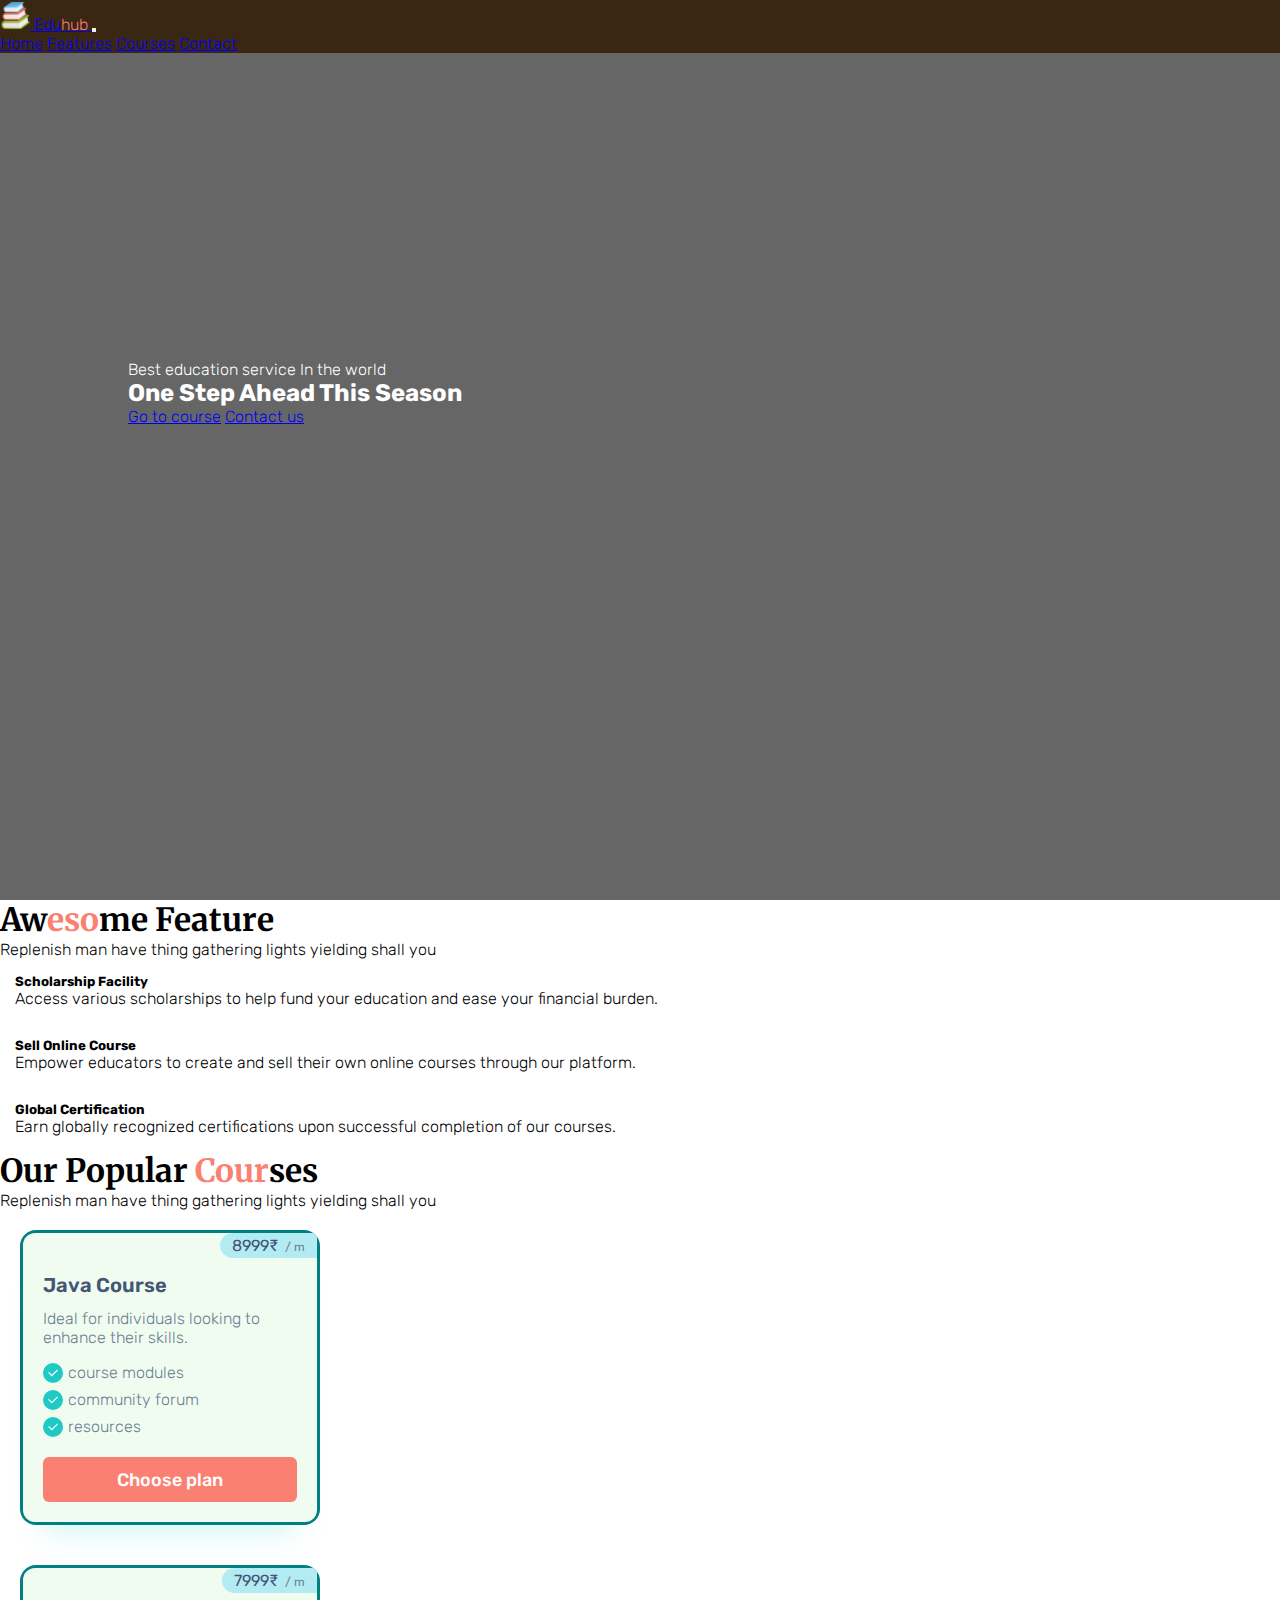
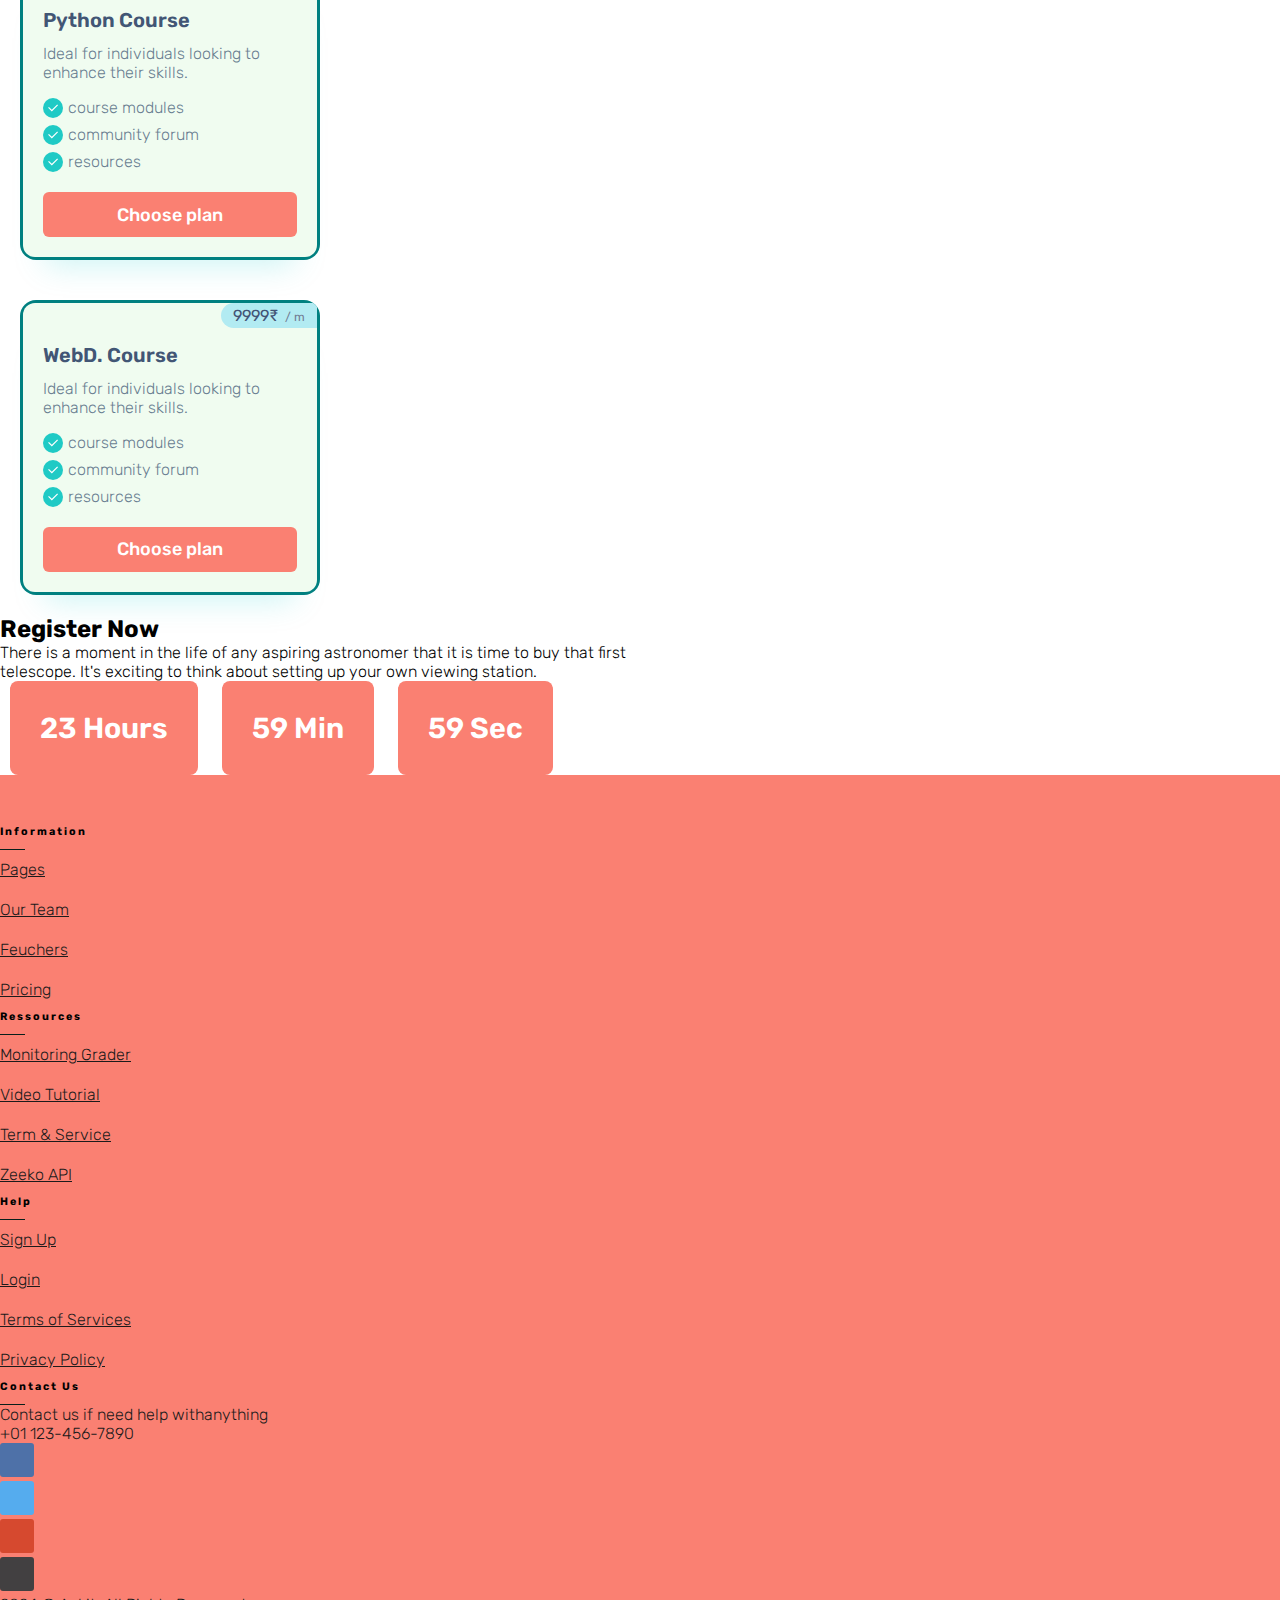
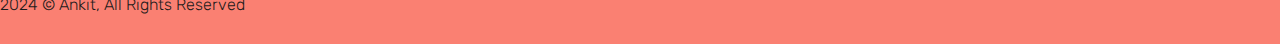
<file: index.html>
<!doctype html>
<html lang="en">

<head>
    <meta charset="utf-8">
    <meta name="viewport" content="width=device-width, initial-scale=1">
    <link rel="apple-touch-icon" sizes="180x180" href="assets/apple-touch-icon.png">
    <link rel="icon" type="image/png" sizes="32x32" href="assets/favicon-32x32.png">
    <link rel="icon" type="image/png" sizes="16x16" href="assets/favicon-16x16.png">
    <link rel="manifest" href="assets/site.webmanifest">

    <!-- Bootstrap CSS -->
    <link href="https://cdn.jsdelivr.net/npm/bootstrap@5.0.2/dist/css/bootstrap.min.css" rel="stylesheet"
        integrity="sha384-EVSTQN3/azprG1Anm3QDgpJLIm9Nao0Yz1ztcQTwFspd3yD65VohhpuuCOmLASjC" crossorigin="anonymous">
    <!-- google fonts  -->
    <link rel="preconnect" href="https://fonts.googleapis.com">
    <link rel="preconnect" href="https://fonts.gstatic.com" crossorigin>
    <link
        href="https://fonts.googleapis.com/css2?family=Londrina+Sketch&family=Poppins:ital,wght@0,100;0,200;0,300;0,400;0,500;0,600;0,700;0,800;0,900;1,100;1,200;1,300;1,400;1,500;1,600;1,700;1,800;1,900&family=Rubik:ital,wght@0,300..900;1,300..900&display=swap"
        rel="stylesheet">

    <!-- fonts for headinds  -->
    <link rel="preconnect" href="https://fonts.googleapis.com">
    <link rel="preconnect" href="https://fonts.gstatic.com" crossorigin>
    <link
        href="https://fonts.googleapis.com/css2?family=Merriweather:ital,wght@0,300;0,400;0,700;0,900;1,300;1,400;1,700;1,900&display=swap"
        rel="stylesheet">

    <!-- font-awesome cdn  -->
    <link rel="stylesheet" href="https://cdnjs.cloudflare.com/ajax/libs/font-awesome/6.6.0/css/all.min.css"
        integrity="sha512-Kc323vGBEqzTmouAECnVceyQqyqdsSiqLQISBL29aUW4U/M7pSPA/gEUZQqv1cwx4OnYxTxve5UMg5GT6L4JJg=="
        crossorigin="anonymous" referrerpolicy="no-referrer" />

    <title>Eduhub - best institute in india</title>

    <!-- stylings  -->
    <link rel="stylesheet" href="css/commanstyle.css">
    <link rel="stylesheet" href="css/course.css">
    <link rel="stylesheet" href="css/register.css">
    <link rel="stylesheet" href="css/footer.css">
</head>

<body>
    <!-- header section start  -->
    <header id="header">
        <nav class="navbar navbar-expand-lg navbar-light">
            <div class="container">
                <a class="navbar-brand logo text-white" href="index.html">
                    <img src="assets/logo.png" alt="Eduhub logo" height="30px"> Edu<span>hub</span>
                </a>
                <button class="navbar-toggler" type="button" data-bs-toggle="collapse"
                    data-bs-target="#navbarNavAltMarkup" aria-controls="navbarNavAltMarkup" aria-expanded="false"
                    aria-label="Toggle navigation">
                    <span class="navbar-toggler-icon"></span>
                </button>
                <div class="collapse navbar-collapse" id="navbarNavAltMarkup">
                    <div class="navbar-nav ms-auto">
                        <a class="nav-link text-white active" aria-current="page" href="index.html">Home</a>
                        <a class="nav-link text-white" href="pages/features.html">Features</a>
                        <a class="nav-link text-white" href="pages/courses.html">Courses</a>
                        <a class="nav-link text-white" href="pages/contact.html">Contact</a>
                    </div>
                </div>
            </div>
        </nav>
        <div class="text-center">
            <p>Best education service In the world</p>
            <h2>One Step Ahead This Season</h2>
            <div>
                <a type="button" href="pages/courses.html" class="btn btn-primary">Go to course</a>
                <a type="button" href="pages/contact.html" class="btn btn-outline-success">Contact us</a>
            </div>
        </div>
    </header>
    <!-- header section end  -->

    <!-- Feature section start  -->
    <section id="feature">
        <div class="container py-5">
            <div class="text-center py-2">
                <h1 class="heading">Aw<span>eso</span>me Feature <i
                        class="fa-solid fa-arrow-up-right-from-square fs-3"></i></h1>
                <p>Replenish man have thing gathering lights yielding shall you</p>
            </div>
            <div class="row d-flex justify-content-center text-center row-cols-1 row-cols-sm-2 row-cols-md-3 mt-5">
                <div class="col col-feature">
                    <i class="fa-solid fa-book-open fs-3"></i>
                    <h5>Scholarship Facility</h5>
                    <p>Access various scholarships to help fund your education and ease your financial burden.</p>
                    <button type="button" class="btn btn-primary w-100">Learn more</button>
                </div>
                <div class="col col-feature">
                    <i class="fa-solid fa-globe fs-3"></i>
                    <h5>Sell Online Course</h5>
                    <p>Empower educators to create and sell their own online courses through our platform.</p>
                    <button type="button" class="btn btn-primary w-100">Learn more</button>
                </div>
                <div class="col col-feature">
                    <i class="fa-solid fa-book-open-reader fs-3"></i>
                    <h5>Global Certification</h5>
                    <p>Earn globally recognized certifications upon successful completion of our courses.</p>
                    <button type="button" class="btn btn-primary w-100">Learn more</button>
                </div>
            </div>
        </div>
        <div id="design"></div>
    </section>
    <!-- Feature section end  -->

    <!-- Courses section start  -->
    <section id="courses">
        <div class="container py-3">
            <div class="text-center py-2">
                <h1 class="heading">Our Popular <span>Cour</span>ses <i
                        class="fa-solid fa-arrow-up-right-from-square fs-3"></i></h1>
                <p>Replenish man have thing gathering lights yielding shall you</p>
            </div>
            <div class="row d-flex justify-content-center text-center row-cols-1 row-cols-sm-2 row-cols-md-3 mt-5">
                <div class="col col-courses">
                    <div class="course-plan">
                        <div class="inner">
                            <span class="pricing">
                                <span>
                                    8999&#x20b9; <small>/ m</small>
                                </span>
                            </span>
                            <p class="title">Java Course</p>
                            <p class="info">Ideal for individuals looking to enhance their skills.</p>
                            <ul class="course-features">
                                <li>
                                    <span class="icon">
                                        <svg height="24" width="24" viewBox="0 0 24 24"
                                            xmlns="http://www.w3.org/2000/svg">
                                            <path d="M0 0h24v24H0z" fill="none"></path>
                                            <path fill="currentColor"
                                                d="M10 15.172l9.192-9.193 1.415 1.414L10 18l-6.364-6.364 1.414-1.414z">
                                            </path>
                                        </svg>
                                    </span>
                                    <span>course modules</span>
                                </li>
                                <li>
                                    <span class="icon">
                                        <svg height="24" width="24" viewBox="0 0 24 24"
                                            xmlns="http://www.w3.org/2000/svg">
                                            <path d="M0 0h24v24H0z" fill="none"></path>
                                            <path fill="currentColor"
                                                d="M10 15.172l9.192-9.193 1.415 1.414L10 18l-6.364-6.364 1.414-1.414z">
                                            </path>
                                        </svg>
                                    </span>
                                    <span>community forum</span>
                                </li>
                                <li>
                                    <span class="icon">
                                        <svg height="24" width="24" viewBox="0 0 24 24"
                                            xmlns="http://www.w3.org/2000/svg">
                                            <path d="M0 0h24v24H0z" fill="none"></path>
                                            <path fill="currentColor"
                                                d="M10 15.172l9.192-9.193 1.415 1.414L10 18l-6.364-6.364 1.414-1.414z">
                                            </path>
                                        </svg>
                                    </span>
                                    <span>resources</span>
                                </li>
                            </ul>
                            <div class="action">
                                <a class="button" href="pages/course-details.html?course=java">
                                    Choose plan
                                </a>
                            </div>
                        </div>
                    </div>

                </div>
                <div class="col col-courses">
                    <div class="course-plan">
                        <div class="inner">
                            <span class="pricing">
                                <span>
                                    7999&#x20b9; <small>/ m</small>
                                </span>
                            </span>
                            <p class="title">Python Course</p>
                            <p class="info">Ideal for individuals looking to enhance their skills.</p>
                            <ul class="course-features">
                                <li>
                                    <span class="icon">
                                        <svg height="24" width="24" viewBox="0 0 24 24"
                                            xmlns="http://www.w3.org/2000/svg">
                                            <path d="M0 0h24v24H0z" fill="none"></path>
                                            <path fill="currentColor"
                                                d="M10 15.172l9.192-9.193 1.415 1.414L10 18l-6.364-6.364 1.414-1.414z">
                                            </path>
                                        </svg>
                                    </span>
                                    <span>course modules</span>
                                </li>
                                <li>
                                    <span class="icon">
                                        <svg height="24" width="24" viewBox="0 0 24 24"
                                            xmlns="http://www.w3.org/2000/svg">
                                            <path d="M0 0h24v24H0z" fill="none"></path>
                                            <path fill="currentColor"
                                                d="M10 15.172l9.192-9.193 1.415 1.414L10 18l-6.364-6.364 1.414-1.414z">
                                            </path>
                                        </svg>
                                    </span>
                                    <span>community forum</span>
                                </li>
                                <li>
                                    <span class="icon">
                                        <svg height="24" width="24" viewBox="0 0 24 24"
                                            xmlns="http://www.w3.org/2000/svg">
                                            <path d="M0 0h24v24H0z" fill="none"></path>
                                            <path fill="currentColor"
                                                d="M10 15.172l9.192-9.193 1.415 1.414L10 18l-6.364-6.364 1.414-1.414z">
                                            </path>
                                        </svg>
                                    </span>
                                    <span>resources</span>
                                </li>
                            </ul>
                            <div class="action">
                                <a class="button" href="pages/course-details.html?course=python">
                                    Choose plan
                                </a>
                            </div>
                        </div>
                    </div>

                </div>
                <div class="col col-courses">
                    <div class="course-plan">
                        <div class="inner">
                            <span class="pricing">
                                <span>
                                    9999&#x20b9; <small>/ m</small>
                                </span>
                            </span>
                            <p class="title">WebD. Course</p>
                            <p class="info">Ideal for individuals looking to enhance their skills.</p>
                            <ul class="course-features">
                                <li>
                                    <span class="icon">
                                        <svg height="24" width="24" viewBox="0 0 24 24"
                                            xmlns="http://www.w3.org/2000/svg">
                                            <path d="M0 0h24v24H0z" fill="none"></path>
                                            <path fill="currentColor"
                                                d="M10 15.172l9.192-9.193 1.415 1.414L10 18l-6.364-6.364 1.414-1.414z">
                                            </path>
                                        </svg>
                                    </span>
                                    <span>course modules</span>
                                </li>
                                <li>
                                    <span class="icon">
                                        <svg height="24" width="24" viewBox="0 0 24 24"
                                            xmlns="http://www.w3.org/2000/svg">
                                            <path d="M0 0h24v24H0z" fill="none"></path>
                                            <path fill="currentColor"
                                                d="M10 15.172l9.192-9.193 1.415 1.414L10 18l-6.364-6.364 1.414-1.414z">
                                            </path>
                                        </svg>
                                    </span>
                                    <span>community forum</span>
                                </li>
                                <li>
                                    <span class="icon">
                                        <svg height="24" width="24" viewBox="0 0 24 24"
                                            xmlns="http://www.w3.org/2000/svg">
                                            <path d="M0 0h24v24H0z" fill="none"></path>
                                            <path fill="currentColor"
                                                d="M10 15.172l9.192-9.193 1.415 1.414L10 18l-6.364-6.364 1.414-1.414z">
                                            </path>
                                        </svg>
                                    </span>
                                    <span>resources</span>
                                </li>
                            </ul>
                            <div class="action">
                                <a class="button" href="pages/course-details.html?course=web-design">
                                    Choose plan
                                </a>
                            </div>
                        </div>
                    </div>

                </div>
            </div>
        </div>
    </section>
    <!-- Courses section end  -->

    <!-- Register Now section start  -->
    <section id="register">
        <div class="mt-3 py-5">
            <div class="text-center">
                <h2>Register Now</h2>
                <p>There is a moment in the life of any aspiring astronomer that it is time to buy that first <br>
                    telescope. It's exciting to think about setting up your own viewing station.</p>
            </div>
            <div class="register-timing d-flex justify-content-center">
                <div class="hours">23 Hours</div>
                <div class="minutes">47 Min</div>
                <div class="seconds">21 Sec</div>
            </div>
        </div>
    </section>
    <!-- Register Now section end  -->

    <!-- footer section start  -->
    <footer class="section bg-footer">
        <div class="container">
            <div class="row">
                <div class="col-lg-3">
                    <div class="">
                        <h6 class="footer-heading text-uppercase text-white">Information</h6>
                        <ul class="list-unstyled footer-link mt-4">
                            <li><a href="">Pages</a></li>
                            <li><a href="">Our Team</a></li>
                            <li><a href="">Feuchers</a></li>
                            <li><a href="">Pricing</a></li>
                        </ul>
                    </div>
                </div>

                <div class="col-lg-3">
                    <div class="">
                        <h6 class="footer-heading text-uppercase text-white">Ressources</h6>
                        <ul class="list-unstyled footer-link mt-4">
                            <li><a href="">Monitoring Grader </a></li>
                            <li><a href="">Video Tutorial</a></li>
                            <li><a href="">Term &amp; Service</a></li>
                            <li><a href="">Zeeko API</a></li>
                        </ul>
                    </div>
                </div>

                <div class="col-lg-2">
                    <div class="">
                        <h6 class="footer-heading text-uppercase text-white">Help</h6>
                        <ul class="list-unstyled footer-link mt-4">
                            <li><a href="">Sign Up </a></li>
                            <li><a href="">Login</a></li>
                            <li><a href="">Terms of Services</a></li>
                            <li><a href="">Privacy Policy</a></li>
                        </ul>
                    </div>
                </div>

                <div class="col-lg-4">
                    <div class="">
                        <h6 class="footer-heading text-uppercase text-white">Contact Us</h6>
                        <p class="contact-info mt-4">Contact us if need help withanything</p>
                        <p class="contact-info">+01 123-456-7890</p>
                        <div class="mt-5">
                            <ul class="list-inline">
                                <li class="list-inline-item"><a href="#"><i
                                            class="fab facebook footer-social-icon fa-facebook-f"></i></i></a></li>
                                <li class="list-inline-item"><a href="#"><i
                                            class="fab twitter footer-social-icon fa-twitter"></i></i></a></li>
                                <li class="list-inline-item"><a href="#"><i
                                            class="fab google footer-social-icon fa-google"></i></i></a></li>
                                <li class="list-inline-item"><a href="#"><i
                                            class="fab apple footer-social-icon fa-apple"></i></i></a></li>
                            </ul>
                        </div>
                    </div>
                </div>

            </div>
        </div>

        <div class="text-center mt-5">
            <p class="footer-alt mb-0 f-14">2024 © Ankit, All Rights Reserved</p>
        </div>
    </footer>
    <!-- footer section end  -->

    <button class="topbtn"><i class="fa-solid fa-arrow-up"></i></button>

    <script src="https://cdn.jsdelivr.net/npm/bootstrap@5.0.2/dist/js/bootstrap.bundle.min.js"
        integrity="sha384-MrcW6ZMFYlzcLA8Nl+NtUVF0sA7MsXsP1UyJoMp4YLEuNSfAP+JcXn/tWtIaxVXM"
        crossorigin="anonymous"></script>
<script src="js/topbtn.js"></script>

<script>
    const hoursElement = document.querySelector('.hours');
    const minutesElement = document.querySelector('.minutes');
    const secondsElement = document.querySelector('.seconds');

    // Set the end date and time for the countdown (e.g., 24 hours from now)
    const endDate = new Date();
    endDate.setDate(endDate.getDate() + 1);
    // You can set a specific time if needed, e.g., endDate.setHours(endDate.getHours() + 24, 0, 0, 0);

    function updateCountdown() {
        const now = new Date().getTime();
        const distance = endDate.getTime() - now;

        if (distance < 0) {
            clearInterval(countdownInterval);
            hoursElement.innerHTML = '00 Hours';
            minutesElement.innerHTML = '00 Min';
            secondsElement.innerHTML = '00 Sec';
            return;
        }

        const hours = Math.floor((distance % (1000 * 60 * 60 * 24)) / (1000 * 60 * 60));
        const minutes = Math.floor((distance % (1000 * 60 * 60)) / (1000 * 60));
        const seconds = Math.floor((distance % (1000 * 60)) / 1000);

        hoursElement.innerHTML = `${hours < 10 ? '0' : ''}${hours} Hours`;
        minutesElement.innerHTML = `${minutes < 10 ? '0' : ''}${minutes} Min`;
        secondsElement.innerHTML = `${seconds < 10 ? '0' : ''}${seconds} Sec`;
    }

    // Update the countdown every 1 second
    const countdownInterval = setInterval(updateCountdown, 1000);

    // Initial call to display the time immediately
    updateCountdown();

</script>

</body>

</html>
</file>
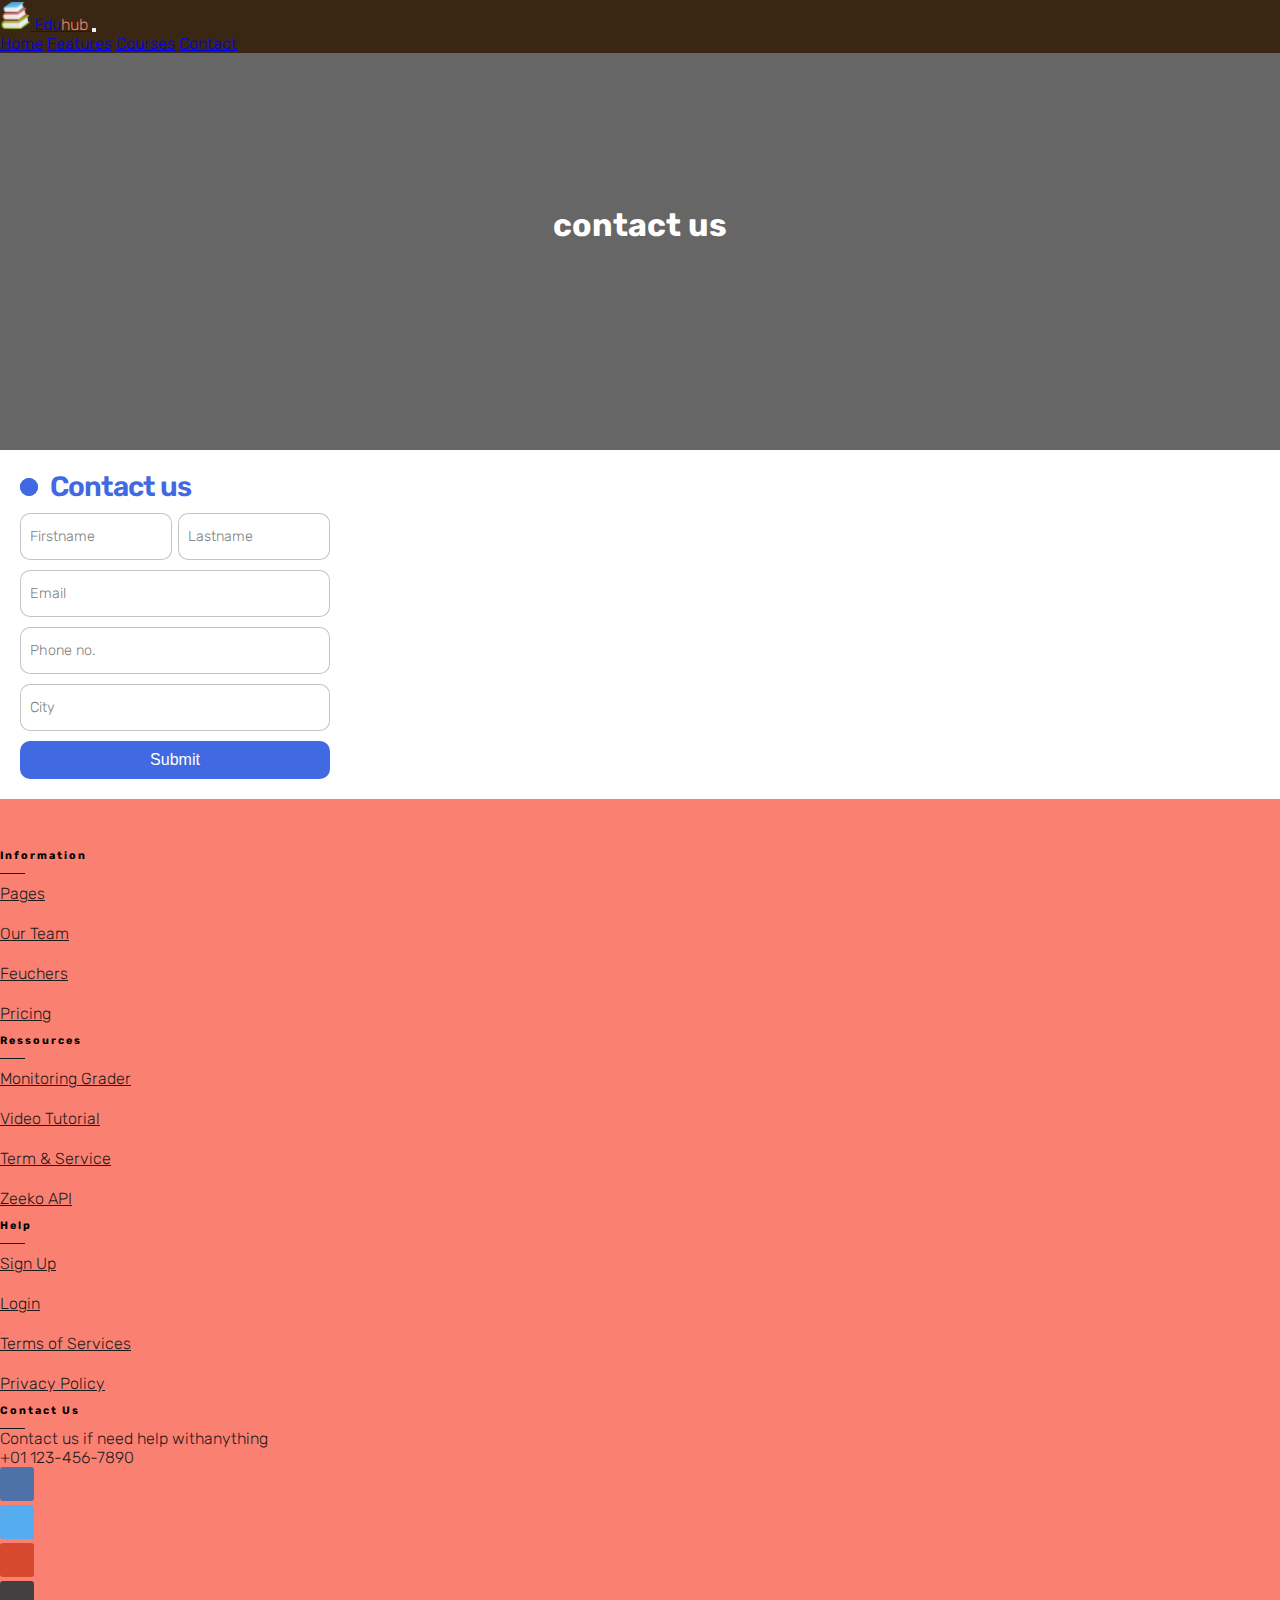
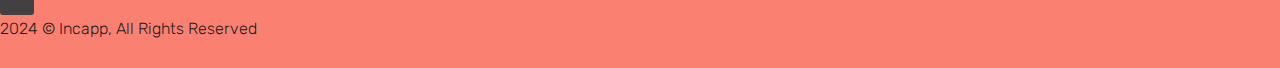
<file: pages/contact.html>
<!doctype html>
<html lang="en">

<head>
    <meta charset="utf-8">
    <meta name="viewport" content="width=device-width, initial-scale=1">
    <link rel="apple-touch-icon" sizes="180x180" href="../assets/apple-touch-icon.png">
    <link rel="icon" type="image/png" sizes="32x32" href="../assets/favicon-32x32.png">
    <link rel="icon" type="image/png" sizes="16x16" href="../assets/favicon-16x16.png">
    <link rel="manifest" href="../assets/site.webmanifest">

    <!-- Bootstrap CSS -->
    <link href="https://cdn.jsdelivr.net/npm/bootstrap@5.0.2/dist/css/bootstrap.min.css" rel="stylesheet"
        integrity="sha384-EVSTQN3/azprG1Anm3QDgpJLIm9Nao0Yz1ztcQTwFspd3yD65VohhpuuCOmLASjC" crossorigin="anonymous">
    <!-- google fonts  -->
    <link rel="preconnect" href="https://fonts.googleapis.com">
    <link rel="preconnect" href="https://fonts.gstatic.com" crossorigin>
    <link
        href="https://fonts.googleapis.com/css2?family=Londrina+Sketch&family=Poppins:ital,wght@0,100;0,200;0,300;0,400;0,500;0,600;0,700;0,800;0,900;1,100;1,200;1,300;1,400;1,500;1,600;1,700;1,800;1,900&family=Rubik:ital,wght@0,300..900;1,300..900&display=swap"
        rel="stylesheet">

    <!-- fonts for headinds  -->
    <link rel="preconnect" href="https://fonts.googleapis.com">
    <link rel="preconnect" href="https://fonts.gstatic.com" crossorigin>
    <link
        href="https://fonts.googleapis.com/css2?family=Merriweather:ital,wght@0,300;0,400;0,700;0,900;1,300;1,400;1,700;1,900&display=swap"
        rel="stylesheet">

    <!-- font-awesome cdn  -->
    <link rel="stylesheet" href="https://cdnjs.cloudflare.com/ajax/libs/font-awesome/6.6.0/css/all.min.css"
        integrity="sha512-Kc323vGBEqzTmouAECnVceyQqyqdsSiqLQISBL29aUW4U/M7pSPA/gEUZQqv1cwx4OnYxTxve5UMg5GT6L4JJg=="
        crossorigin="anonymous" referrerpolicy="no-referrer" />

    <title>Eduhub - best institute in india</title>

    <!-- stylings  -->
    <link rel="stylesheet" href="../css/commanstyle.css">
    <link rel="stylesheet" href="../css/footer.css">
    <link rel="stylesheet" href="../css/contact.css">
</head>

<body>
    <!-- header section start  -->
    <header id="contact_header">
        <nav class="navbar navbar-expand-lg navbar-light">
            <div class="container">
                <a class="navbar-brand logo text-white" href="../index.html">
                    <img src="../assets/logo.png" alt="Eduhub logo" height="30px"> Edu<span>hub</span>
                </a>
                <button class="navbar-toggler" type="button" data-bs-toggle="collapse"
                    data-bs-target="#navbarNavAltMarkup" aria-controls="navbarNavAltMarkup" aria-expanded="false"
                    aria-label="Toggle navigation">
                    <span class="navbar-toggler-icon"></span>
                </button>
                <div class="collapse navbar-collapse" id="navbarNavAltMarkup">
                    <div class="navbar-nav ms-auto">
                        <a class="nav-link text-white active" aria-current="page" href="../index.html">Home</a>
                        <a class="nav-link text-white" href="features.html">Features</a>
                        <a class="nav-link text-white" href="courses.html">Courses</a>
                        <a class="nav-link text-white" href="contact.html">Contact</a>
                    </div>
                </div>
            </div>
        </nav>
        <div class="text-center">
            <h1 class="border-bottom mb-4">contact us </h1>
        </div>
    </header>
    <!-- header section end  -->
   
<section class="d-flex justify-content-center py-4">
    <form class="form border shadow">
        <p class="title">Contact us </p>
            <div class="flex">
            <label>
                <input required placeholder="" type="text" class="input" name="fname" />
                <span>Firstname</span>
            </label>
    
            <label>
                <input required placeholder="" type="text" class="input" name="lname" />
                <span>Lastname</span>
            </label>
        </div>  
                
        <label>
            <input required placeholder="" type="email" class="input" name="email" />
            <span>Email</span>
        </label> 
            
        <label>
            <input required placeholder="" type="tel" class="input" name="phone" />
            <span>Phone no.</span>
        </label>
        <label>
            <input required placeholder="" type="text" class="input" name="city" />
            <span>City</span>
        </label>
        <button class="submit">Submit</button>
    </form>
</section>

    <!-- footer section start  -->
    <footer class="section bg-footer">
        <div class="container">
            <div class="row">
                <div class="col-lg-3">
                    <div class="">
                        <h6 class="footer-heading text-uppercase text-white">Information</h6>
                        <ul class="list-unstyled footer-link mt-4">
                            <li><a href="">Pages</a></li>
                            <li><a href="">Our Team</a></li>
                            <li><a href="">Feuchers</a></li>
                            <li><a href="">Pricing</a></li>
                        </ul>
                    </div>
                </div>

                <div class="col-lg-3">
                    <div class="">
                        <h6 class="footer-heading text-uppercase text-white">Ressources</h6>
                        <ul class="list-unstyled footer-link mt-4">
                            <li><a href="">Monitoring Grader </a></li>
                            <li><a href="">Video Tutorial</a></li>
                            <li><a href="">Term &amp; Service</a></li>
                            <li><a href="">Zeeko API</a></li>
                        </ul>
                    </div>
                </div>

                <div class="col-lg-2">
                    <div class="">
                        <h6 class="footer-heading text-uppercase text-white">Help</h6>
                        <ul class="list-unstyled footer-link mt-4">
                            <li><a href="">Sign Up </a></li>
                            <li><a href="">Login</a></li>
                            <li><a href="">Terms of Services</a></li>
                            <li><a href="">Privacy Policy</a></li>
                        </ul>
                    </div>
                </div>

                <div class="col-lg-4">
                    <div class="">
                        <h6 class="footer-heading text-uppercase text-white">Contact Us</h6>
                        <p class="contact-info mt-4">Contact us if need help withanything</p>
                        <p class="contact-info">+01 123-456-7890</p>
                        <div class="mt-5">
                            <ul class="list-inline">
                                <li class="list-inline-item"><a href="#"><i
                                            class="fab facebook footer-social-icon fa-facebook-f"></i></i></a></li>
                                <li class="list-inline-item"><a href="#"><i
                                            class="fab twitter footer-social-icon fa-twitter"></i></i></a></li>
                                <li class="list-inline-item"><a href="#"><i
                                            class="fab google footer-social-icon fa-google"></i></i></a></li>
                                <li class="list-inline-item"><a href="#"><i
                                            class="fab apple footer-social-icon fa-apple"></i></i></a></li>
                            </ul>
                        </div>
                    </div>
                </div>

            </div>
        </div>

        <div class="text-center mt-5">
            <p class="footer-alt mb-0 f-14">2024 © Incapp, All Rights Reserved</p>
        </div>
    </footer>
    <!-- footer section end  -->

    <script src="https://cdn.jsdelivr.net/npm/bootstrap@5.0.2/dist/js/bootstrap.bundle.min.js"
        integrity="sha384-MrcW6ZMFYlzcLA8Nl+NtUVF0sA7MsXsP1UyJoMp4YLEuNSfAP+JcXn/tWtIaxVXM"
        crossorigin="anonymous"></script>
    
    <script>
        // Get the form element
        const form = document.querySelector('.form');
        
        // Add submit event listener to the form
        form.addEventListener('submit', function(event) {
            event.preventDefault(); // Prevent default form submission
            
            // Show popup
            if (confirm('Thank you for contacting us! We will get back to you soon.')) {
                // Redirect to home page when OK is clicked
                window.location.href = '../index.html';
            }
        });
    </script>
</body>

</html>
</file>
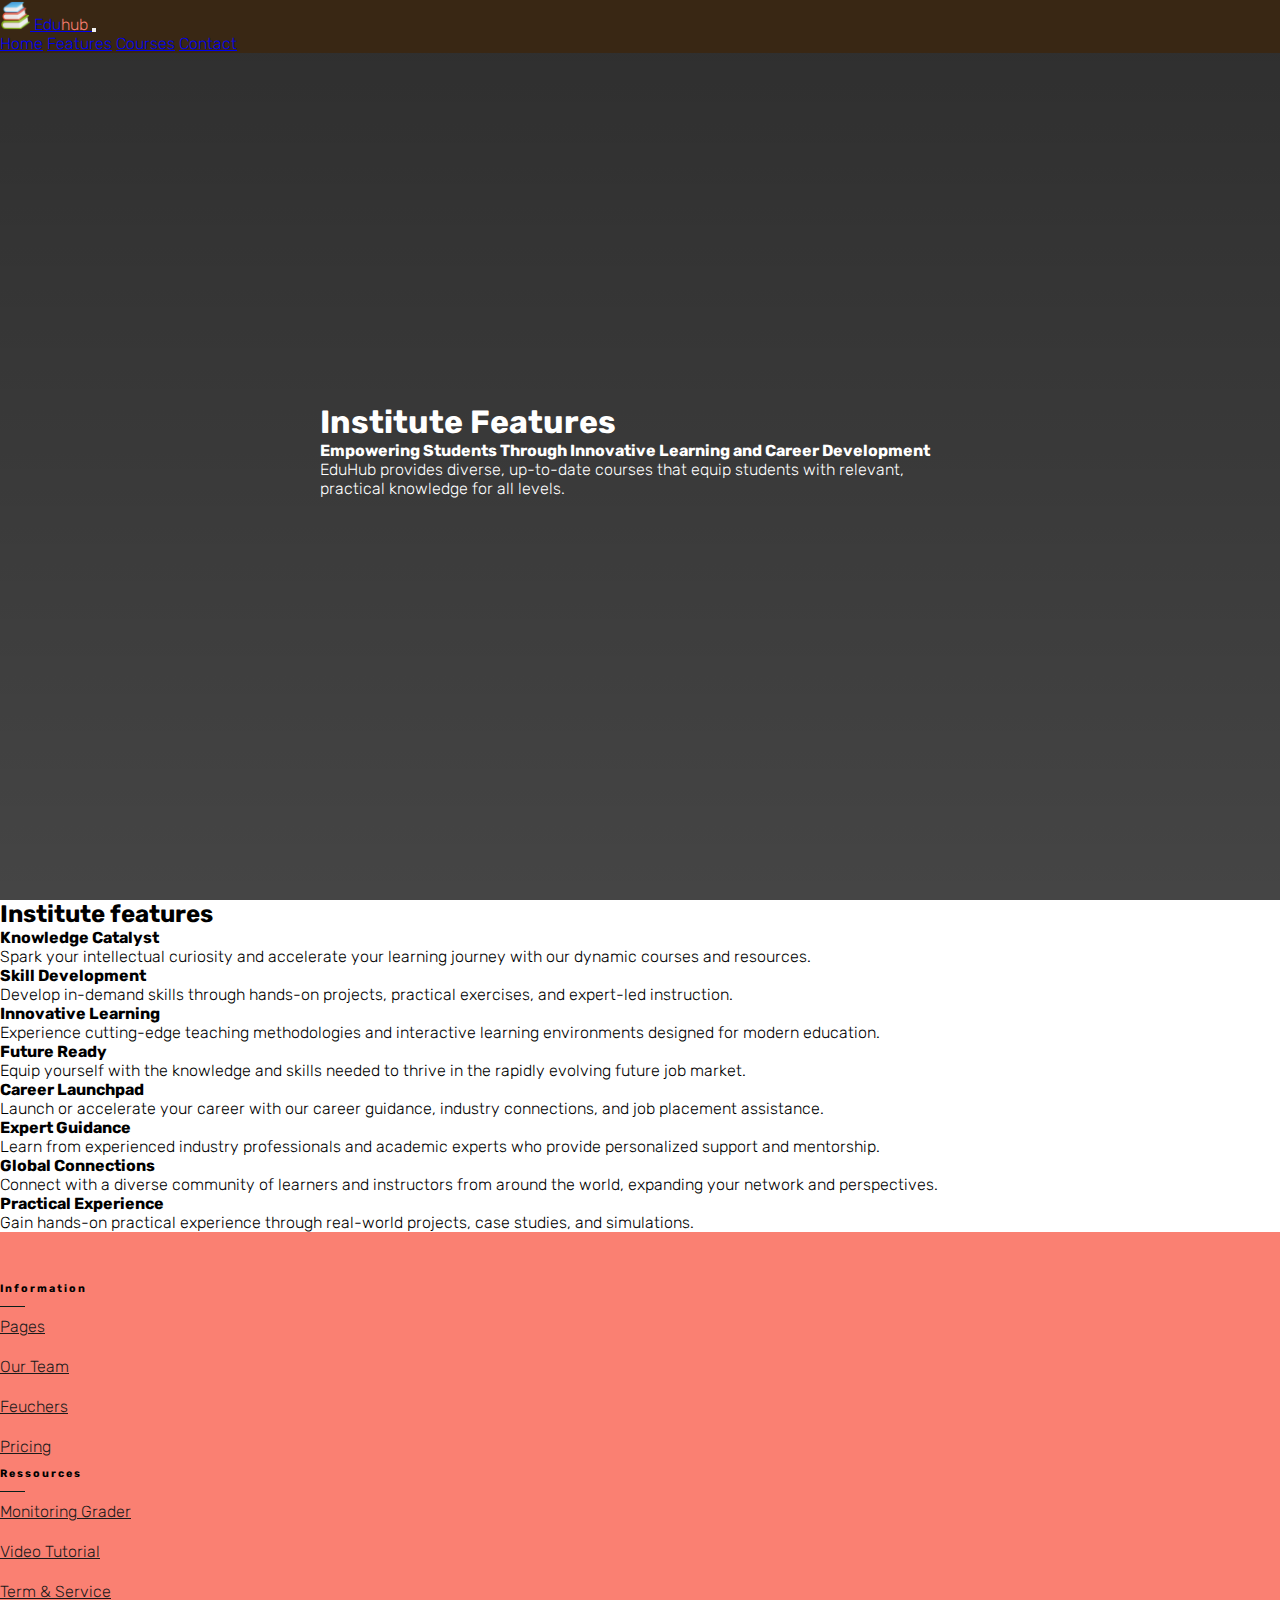
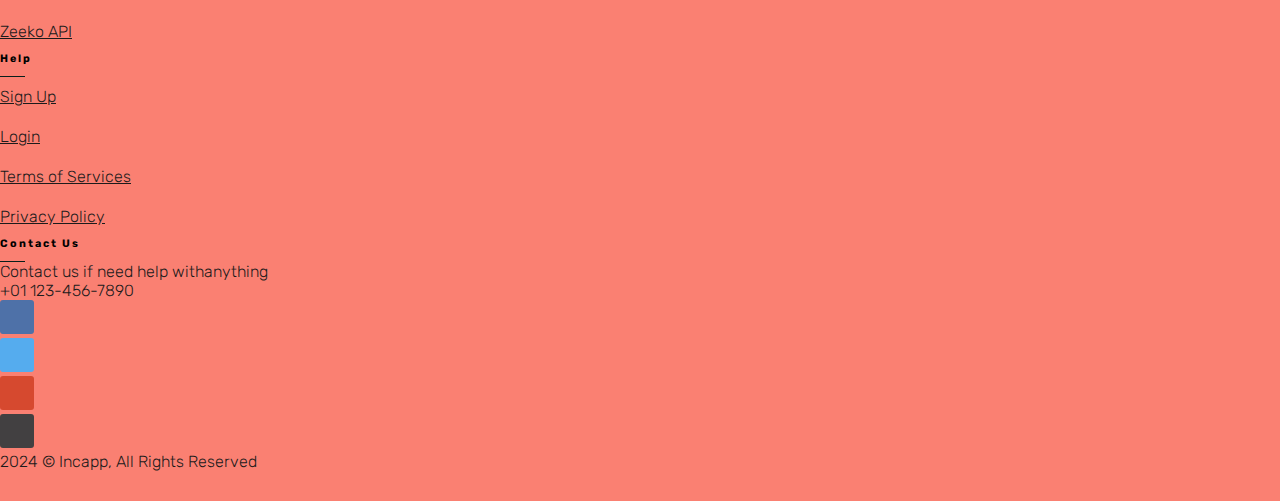
<file: pages/features.html>
<!doctype html>
<html lang="en">

<head>
    <meta charset="utf-8">
    <meta name="viewport" content="width=device-width, initial-scale=1">
    <link rel="apple-touch-icon" sizes="180x180" href="../assets/apple-touch-icon.png">
    <link rel="icon" type="image/png" sizes="32x32" href="../assets/favicon-32x32.png">
    <link rel="icon" type="image/png" sizes="16x16" href="../assets/favicon-16x16.png">
    <link rel="manifest" href="../assets/site.webmanifest">

    <!-- Bootstrap CSS -->
    <link href="https://cdn.jsdelivr.net/npm/bootstrap@5.0.2/dist/css/bootstrap.min.css" rel="stylesheet"
        integrity="sha384-EVSTQN3/azprG1Anm3QDgpJLIm9Nao0Yz1ztcQTwFspd3yD65VohhpuuCOmLASjC" crossorigin="anonymous">
    <!-- google fonts  -->
    <link rel="preconnect" href="https://fonts.googleapis.com">
    <link rel="preconnect" href="https://fonts.gstatic.com" crossorigin>
    <link
        href="https://fonts.googleapis.com/css2?family=Londrina+Sketch&family=Poppins:ital,wght@0,100;0,200;0,300;0,400;0,500;0,600;0,700;0,800;0,900;1,100;1,200;1,300;1,400;1,500;1,600;1,700;1,800;1,900&family=Rubik:ital,wght@0,300..900;1,300..900&display=swap"
        rel="stylesheet">

    <!-- fonts for headinds  -->
    <link rel="preconnect" href="https://fonts.googleapis.com">
    <link rel="preconnect" href="https://fonts.gstatic.com" crossorigin>
    <link
        href="https://fonts.googleapis.com/css2?family=Merriweather:ital,wght@0,300;0,400;0,700;0,900;1,300;1,400;1,700;1,900&display=swap"
        rel="stylesheet">

    <!-- font-awesome cdn  -->
    <link rel="stylesheet" href="https://cdnjs.cloudflare.com/ajax/libs/font-awesome/6.6.0/css/all.min.css"
        integrity="sha512-Kc323vGBEqzTmouAECnVceyQqyqdsSiqLQISBL29aUW4U/M7pSPA/gEUZQqv1cwx4OnYxTxve5UMg5GT6L4JJg=="
        crossorigin="anonymous" referrerpolicy="no-referrer" />

    <title>Eduhub - best institute in india</title>

    <!-- stylings  -->
    <link rel="stylesheet" href="../css/commanstyle.css">
    <link rel="stylesheet" href="../css/feature_page.css">
    <link rel="stylesheet" href="../css/footer.css">
</head>

<body>
    <!-- header section start  -->
    <header id="feature_header">
        <nav class="navbar navbar-expand-lg navbar-light">
            <div class="container">
                <a class="navbar-brand logo text-white" href="../index.html">
                    <img src="../assets/logo.png" alt="Eduhub logo" height="30px"> Edu<span>hub</span>
                </a>
                <button class="navbar-toggler" type="button" data-bs-toggle="collapse"
                    data-bs-target="#navbarNavAltMarkup" aria-controls="navbarNavAltMarkup" aria-expanded="false"
                    aria-label="Toggle navigation">
                    <span class="navbar-toggler-icon"></span>
                </button>
                <div class="collapse navbar-collapse" id="navbarNavAltMarkup">
                    <div class="navbar-nav ms-auto">
                        <a class="nav-link text-white active" aria-current="page" href="../index.html">Home</a>
                        <a class="nav-link text-white" href="features.html">Features</a>
                        <a class="nav-link text-white" href="courses.html">Courses</a>
                        <a class="nav-link text-white" href="contact.html">Contact</a>
                    </div>
                </div>
            </div>
        </nav>
        <div class="text-center">
            <h1 class="border-bottom mb-4">Institute Features</h1>
            <h4>Empowering Students Through Innovative Learning and Career Development</h4>
            <p>EduHub provides diverse, up-to-date courses that equip students with relevant, practical knowledge for
                all levels.</p>
        </div>
    </header>
    <!-- header section end  -->

    <section>
        <div class="container px-4 py-5" id="icon-grid">
            <h2 class="pb-2 border-bottom">Institute features</h2>

            <div class="row row-cols-1 row-cols-sm-2 row-cols-md-3 row-cols-lg-3 g-4 py-5">
                <div class="col d-flex align-items-start">
                    <div>
                        <h4 class="fw-bold mb-0">Knowledge Catalyst</h4>
                        <p>Spark your intellectual curiosity and accelerate your learning journey with our dynamic courses and resources.</p>
                    </div>
                </div>
                <div class="col d-flex align-items-start">
                    <div>
                        <h4 class="fw-bold mb-0">Skill Development</h4>
                        <p>Develop in-demand skills through hands-on projects, practical exercises, and expert-led instruction.</p>
                    </div>
                </div>
                <div class="col d-flex align-items-start">
                    <div>
                        <h4 class="fw-bold mb-0">Innovative Learning</h4>
                        <p>Experience cutting-edge teaching methodologies and interactive learning environments designed for modern education.</p>
                    </div>
                </div>
                <div class="col d-flex align-items-start">
                    <div>
                        <h4 class="fw-bold mb-0">Future Ready</h4>
                        <p>Equip yourself with the knowledge and skills needed to thrive in the rapidly evolving future job market.</p>
                    </div>
                </div>
                <div class="col d-flex align-items-start">
                    <div>
                        <h4 class="fw-bold mb-0">Career Launchpad</h4>
                        <p>Launch or accelerate your career with our career guidance, industry connections, and job placement assistance.</p>
                    </div>
                </div>
                <div class="col d-flex align-items-start">
                    <div>
                        <h4 class="fw-bold mb-0">Expert Guidance</h4>
                        <p>Learn from experienced industry professionals and academic experts who provide personalized support and mentorship.</p>
                    </div>
                </div>
                <div class="col d-flex align-items-start">
                    <div>
                        <h4 class="fw-bold mb-0">Global Connections</h4>
                        <p>Connect with a diverse community of learners and instructors from around the world, expanding your network and perspectives.</p>
                    </div>
                </div>
                <div class="col d-flex align-items-start">
                    <div>
                        <h4 class="fw-bold mb-0">Practical Experience</h4>
                        <p>Gain hands-on practical experience through real-world projects, case studies, and simulations.</p>
                    </div>
                </div>
            </div>
        </div>
    </section>

    <!-- footer section start  -->
    <footer class="section bg-footer">
        <div class="container">
            <div class="row">
                <div class="col-lg-3">
                    <div class="">
                        <h6 class="footer-heading text-uppercase text-white">Information</h6>
                        <ul class="list-unstyled footer-link mt-4">
                            <li><a href="">Pages</a></li>
                            <li><a href="">Our Team</a></li>
                            <li><a href="">Feuchers</a></li>
                            <li><a href="">Pricing</a></li>
                        </ul>
                    </div>
                </div>

                <div class="col-lg-3">
                    <div class="">
                        <h6 class="footer-heading text-uppercase text-white">Ressources</h6>
                        <ul class="list-unstyled footer-link mt-4">
                            <li><a href="">Monitoring Grader </a></li>
                            <li><a href="">Video Tutorial</a></li>
                            <li><a href="">Term &amp; Service</a></li>
                            <li><a href="">Zeeko API</a></li>
                        </ul>
                    </div>
                </div>

                <div class="col-lg-2">
                    <div class="">
                        <h6 class="footer-heading text-uppercase text-white">Help</h6>
                        <ul class="list-unstyled footer-link mt-4">
                            <li><a href="">Sign Up </a></li>
                            <li><a href="">Login</a></li>
                            <li><a href="">Terms of Services</a></li>
                            <li><a href="">Privacy Policy</a></li>
                        </ul>
                    </div>
                </div>

                <div class="col-lg-4">
                    <div class="">
                        <h6 class="footer-heading text-uppercase text-white">Contact Us</h6>
                        <p class="contact-info mt-4">Contact us if need help withanything</p>
                        <p class="contact-info">+01 123-456-7890</p>
                        <div class="mt-5">
                            <ul class="list-inline">
                                <li class="list-inline-item"><a href="#"><i
                                            class="fab facebook footer-social-icon fa-facebook-f"></i></i></a></li>
                                <li class="list-inline-item"><a href="#"><i
                                            class="fab twitter footer-social-icon fa-twitter"></i></i></a></li>
                                <li class="list-inline-item"><a href="#"><i
                                            class="fab google footer-social-icon fa-google"></i></i></a></li>
                                <li class="list-inline-item"><a href="#"><i
                                            class="fab apple footer-social-icon fa-apple"></i></i></a></li>
                            </ul>
                        </div>
                    </div>
                </div>

            </div>
        </div>

        <div class="text-center mt-5">
            <p class="footer-alt mb-0 f-14">2024 © Incapp, All Rights Reserved</p>
        </div>
    </footer>
    <!-- footer section end  -->

    <script src="https://cdn.jsdelivr.net/npm/bootstrap@5.0.2/dist/js/bootstrap.bundle.min.js"
        integrity="sha384-MrcW6ZMFYlzcLA8Nl+NtUVF0sA7MsXsP1UyJoMp4YLEuNSfAP+JcXn/tWtIaxVXM"
        crossorigin="anonymous"></script>
</body>

</html>
</file>
<file: css/commanstyle.css>
* {
    margin: 0;
    padding: 0;
    box-sizing: border-box;
}

body {
    font-family: "Rubik", sans-serif;
    font-weight: 300;
    cursor: url('../assets//cursor.png'), auto;
}

::-webkit-scrollbar{
    width: 3px;
}
::-webkit-scrollbar-thumb{
    background-color: var(--salmon);
    border-radius: 5px;
}

::-webkit-scrollbar-track{
    background-color: rgb(248, 170, 255);
}
:root {
    --white: #ffffff;
    --black: #000000;
    --salmon:salmon;
    --font-size: 16px;
}

nav {
    background-color: #392714;
    z-index: 999999;
}

.logo span {
    color: salmon;
}

/* header style start  */

#header {
    width: 100%;
    height: 100vh;
    color: var(--white);
    background: linear-gradient(rgba(0, 0, 0, 0.6), rgba(0, 0, 0, 0.6), rgba(0, 0, 0, 0.6)), url("https://cdn.pixabay.com/photo/2023/11/01/07/41/ai-generated-8356763_1280.jpg");
    background-repeat: no-repeat;
    background-position: center;
    background-size: cover;
    position: relative;
}

#header>div {
    position: absolute;
    top: 40%;
    left: 10%;
}

.heading{
    font-family: "Merriweather", serif;
}

.heading>span{
    color: var(--salmon);
}

.heading>i{
    color: var(--salmon);
    opacity: 0;
}

.heading:hover i{
    opacity: 1;
}
.col-feature>button{
    display: none;
}
#feature{
    width: 100%;
position: relative;
}
/* #design{
    position: absolute;
    top: 0;
    left: 0;
    width: 100%;
    height: 100%;
    background-color: rgba(101, 242, 242, 0.321);
    clip-path: polygon(100% 25%, 84% 38%, 77% 55%, 56% 64%, 45% 83%, 20% 85%, 0 100%, 0 74%, 0 0, 100% 0);
z-index: -1;
} */
.col-feature{
    padding: 15px;
    border-radius: 10px;
}
.col-feature:hover{
    box-shadow: 0 15px 5px #e1e1e1;
}

.col-feature:hover i{
  color: var(--salmon);
}

.col-feature:hover button{
    display: block;
}


/* button top code ----------------------------------------------------  */
.topbtn {
    display: none;
    cursor: pointer;
    position: fixed; 
    bottom: 40px;
    right: 20px;
    z-index: 999;
    width: 40px;
    height: 40px;
    border-radius: 50%;
    background:#aec5b8;
    border: 1px solid black;
  }
  
  .topbtn i{
    font-size: 1.7vw;
    color: #111;
  }
</file>
<file: css/course.css>
/* course style start  */
.col-courses{
    padding: 20px;
 }
 
 .col-courses>div{
     background-color: teal;
 }
.course-plan {
    border-radius: 16px;
    box-shadow: 0 30px 30px -25px rgba(0, 200, 200, 0.205);
    padding: 3px;
    background-color: #fff;
    color: #697e91;
    max-width: 300px;
    overflow: hidden;
}

.course-plan strong {
    font-weight: 600;
    color: #425275;
}

.course-plan .inner {
    align-items: center;
    padding: 20px;
    padding-top: 40px;
    background-color: #f0fcf0;
    border-radius: 12px;
    position: relative;
}

.course-plan .pricing {
    position: absolute;
    top: 0;
    right: 0;
    background-color: #b2ebf2;
    border-radius: 99em 0 0 99em;
    display: flex;
    align-items: center;
    padding: 0.2em 0.75em;
    font-size: 1.rem;
    font-weight: 400;
    color: #425475;
}

.course-plan .pricing small {
    color: #707a91;
    font-size: 0.75em;
    margin-left: 0.25em;
}

.course-plan .title {
    font-weight: 600;
    font-size: 1.25rem;
    color: #425675;
}

.course-plan .title + * {
    margin-top: 0.75rem;
}

.course-plan .info + * {
    margin-top: 1rem;
}

.course-plan .course-features {
    display: flex;
    flex-direction: column;
}

.course-plan .course-features li {
    display: flex;
    gap: 0.3rem;
}

.course-plan .course-features li + * {
    margin-top: 0.45rem;
}

.course-plan .course-features .icon {
    background-color: #1FCAC5;
    display: inline-flex;
    align-items: center;
    justify-content: center;
    color: #fff;
    border-radius: 50%;
    width: 20px;
    height: 20px;
}

.course-plan .course-features .icon svg {
    width: 14px;
    height: 14px;
}

.course-plan .course-features + * {
    margin-top: 1.25rem;
}

.course-plan .action {
    width: 100%;
    display: flex;
    align-items: center;
    justify-content: end;
}

.course-plan .button {
    background-color: salmon;
    border-radius: 6px;
    color: #fff;
    font-weight: 500;
    font-size: 1.125rem;
    text-align: center;
    border: 0;
    outline: 0;
    width: 100%;
    padding: 0.625em 0.75em;
    text-decoration: none;
}

.course-plan .button:hover, .course-plan .button:focus {
    background-color: #4133B7;
}
</file>
<file: css/register.css>
:root {
    --white: #ffffff;
    --black: #000000;
    --salmon:salmon;
    --font-size: 16px;
}

.register-timing>div{
    padding: 30px;
    display: inline-block;
    border-radius: 8px;
    font-size: 1.8rem;
    font-weight: 600;
    background-color: var(--salmon);
    margin: 0 10px;
    color: var(--white);
}
</file>
<file: css/footer.css>
:root {
    --white: #ffffff;
    --black: #000000;
    --salmon:salmon;
    --font-size: 16px;
}

.bg-footer {
    background-color: var(--salmon);
    padding: 50px 0 30px;
}
.footer-heading {
    letter-spacing: 2px;
}

.footer-link a {
    color: #1c1b1b;
    line-height: 40px;
    font-size: 16px;
    transition: all 0.5s;
}

.footer-link a:hover {
    color: #0a3a31;
}

.contact-info {
    color: #1c1b1b;
    font-size: 16px;
}

.footer-social-icon {
    font-size: 15px;
    height: 34px;
    width: 34px;
    line-height: 34px;
    border-radius: 3px;
    text-align: center;
    display: inline-block;
}

.facebook {
    background-color: #4e71a8;
    color: #ffffff;
}

.twitter {
    background-color: #55acee;
    color: #ffffff;
}

.google {
    background-color: #d6492f;
    color: #ffffff;
}

.apple {
    background-color: #424041;
    color: #ffffff;
}

.footer-alt {
    color:#1c1b1b;
}

.footer-heading {
    position: relative;
    padding-bottom: 12px;
}

.footer-heading:after {
    content: '';
    width: 25px;
    border-bottom: 1px solid #FFF;
    position: absolute;
    left: 0;
    bottom: 0;
    display: block;
    border-bottom: 1px solid #081f1a;
}
</file>
<file: css/contact.css>
:root {
    --white: #ffffff;
    --black: #000000;
    --salmon:salmon;
    --font-size: 16px;
}

#contact_header {
    width: 100%;
    height: 50vh;
    color: var(--white);
    background: linear-gradient(rgba(0, 0, 0, 0.6), rgba(0, 0, 0, 0.6), rgba(0, 0, 0, 0.6)), url("https://cdn.pixabay.com/photo/2023/11/01/07/41/ai-generated-8356763_1280.jpg");
    background-repeat: no-repeat;
    background-position: center;
    background-size: cover;
    position: relative;
}

#contact_header>div {
    position: absolute;
    top: 50%;
    left: 50%;
    transform: translate(-50%, -50%);
    color: white;
}

/* From Uiverse.io by Yaya12085 */ 
.form {
    display: flex;
    flex-direction: column;
    gap: 10px;
    max-width: 350px;
    background-color: #fff;
    padding: 20px;
    border-radius: 20px;
    position: relative;
  }
  
  .title {
    font-size: 28px;
    color: royalblue;
    font-weight: 600;
    letter-spacing: -1px;
    position: relative;
    display: flex;
    align-items: center;
    padding-left: 30px;
  }
  
  .title::before,.title::after {
    position: absolute;
    content: "";
    height: 16px;
    width: 16px;
    border-radius: 50%;
    left: 0px;
    background-color: royalblue;
  }
  
  .title::before {
    width: 18px;
    height: 18px;
    background-color: royalblue;
  }
  
  .title::after {
    width: 18px;
    height: 18px;
    animation: pulse 1s linear infinite;
  }
  
  .message, .signin {
    color: rgba(88, 87, 87, 0.822);
    font-size: 14px;
  }
  
  .signin {
    text-align: center;
  }
  
  .signin a {
    color: royalblue;
  }
  
  .signin a:hover {
    text-decoration: underline royalblue;
  }
  
  .flex {
    display: flex;
    width: 100%;
    gap: 6px;
  }
  
  .form label {
    position: relative;
  }
  
  .form label .input {
    width: 100%;
    padding: 10px 10px 20px 10px;
    outline: 0;
    border: 1px solid rgba(105, 105, 105, 0.397);
    border-radius: 10px;
  }
  
  .form label .input + span {
    position: absolute;
    left: 10px;
    top: 15px;
    color: grey;
    font-size: 0.9em;
    cursor: text;
    transition: 0.3s ease;
  }
  
  .form label .input:placeholder-shown + span {
    top: 15px;
    font-size: 0.9em;
  }
  
  .form label .input:focus + span,.form label .input:valid + span {
    top: 30px;
    font-size: 0.7em;
    font-weight: 600;
  }
  
  .form label .input:valid + span {
    color: green;
  }
  
  .submit {
    border: none;
    outline: none;
    background-color: royalblue;
    padding: 10px;
    border-radius: 10px;
    color: #fff;
    font-size: 16px;
    transform: .3s ease;
  }
  
  .submit:hover {
    background-color: rgb(56, 90, 194);
  }
  
  @keyframes pulse {
    from {
      transform: scale(0.9);
      opacity: 1;
    }
  
    to {
      transform: scale(1.8);
      opacity: 0;
    }
  }
</file>
<file: css/feature_page.css>
#feature_header{
    width: 100%;
    height: 100vh;
    color: var(--white);
    background: linear-gradient(rgba(0, 0, 0, 0.821), rgba(0, 0, 0, 0.778), rgba(0, 0, 0, 0.73)), url("https://cdn.pixabay.com/photo/2024/06/18/17/36/lamp-8838470_1280.jpg");
    background-repeat: no-repeat;
    background-position: center;
    background-size: cover;
    position: relative;
}


#feature_header>div {
    position: absolute;
    top: 50%;
    left: 50%;
    transform: translate(-50%, -50%);
    color: white;
}
</file>
